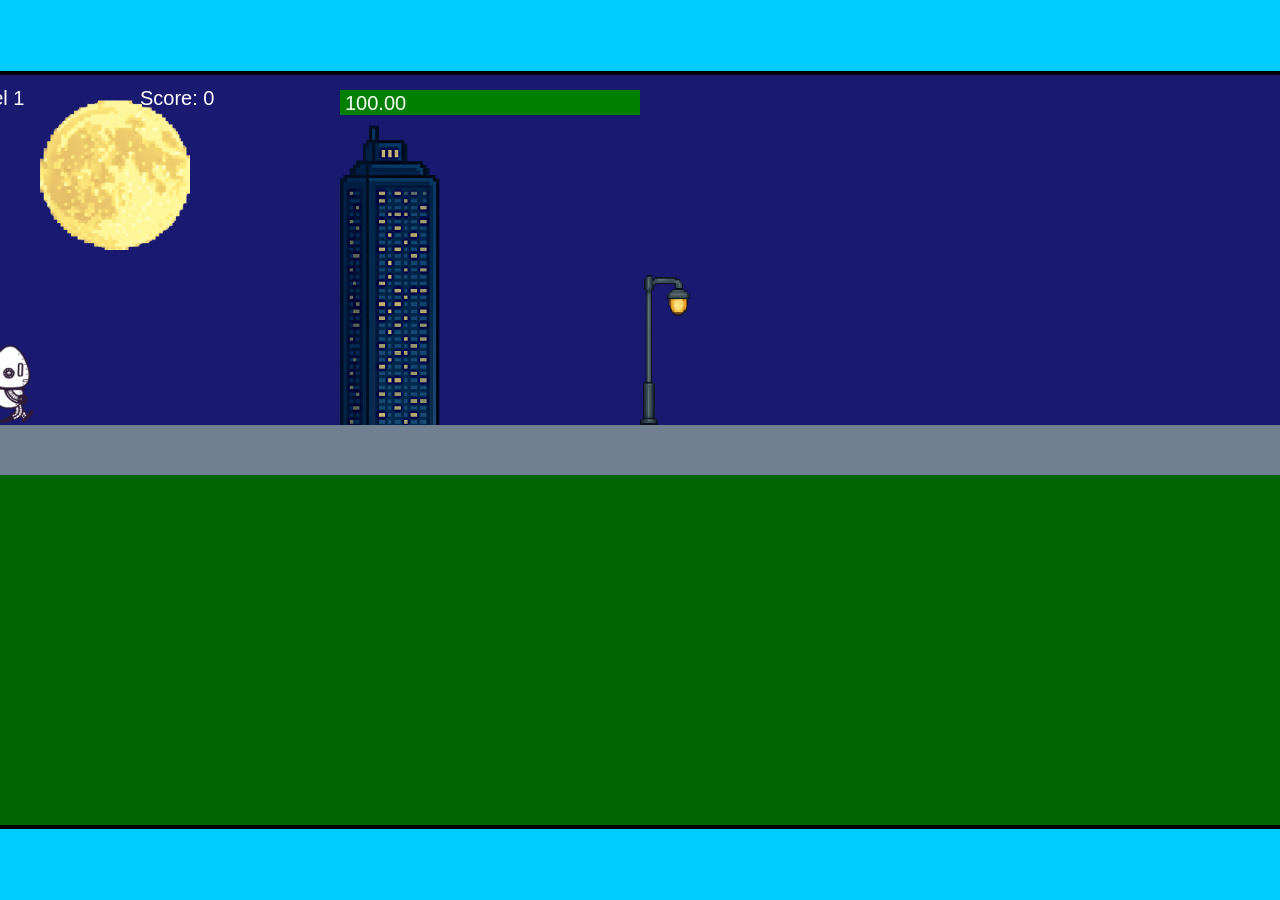
<file: fsd-projects/runtime/index.html>
<!DOCTYPE html>
<html lang="en">
  <head>
    <meta charset="UTF-8" />
    <meta name="viewport" content="width=device-width, initial-scale=1.0" />
    <title> </Title>
    <link rel="stylesheet" href="runtime.css" />
    <script src="https://code.jquery.com/jquery-3.1.0.js"></script>
    <script src="setup.js"></script>
    <script src="levels.js"></script>
    <script src="scenery.js"></script>
    <script src="student.js"></script>
    <script src="main.js"></script>
  </head>
  <body id="body">
    <canvas id="gameCanvas" width="1400" height="750"></canvas>
    <img id="player" src="images/halle.png" />
    <img id="projectile" src="images/projectile.png" />
    <img id="basicPlatform" src="images/interactable/basicPlatform.png" />
    <img id="spikes" src="images/interactable/spikes.png" />
    <img id="bug" src="images/interactable/bug.png" />
    <img id="healthUp" src="images/interactable/healthUp.png" />
    <img id="flag" src="images/interactable/flag.png" />
    <img id="moon" src="images/backgrounds/moon.png" />
    <img id="building" src="images/backgrounds/building.png" />
    <img id="lamp" src="images/backgrounds/lamp.png" />
  </body>
</html>
</file>
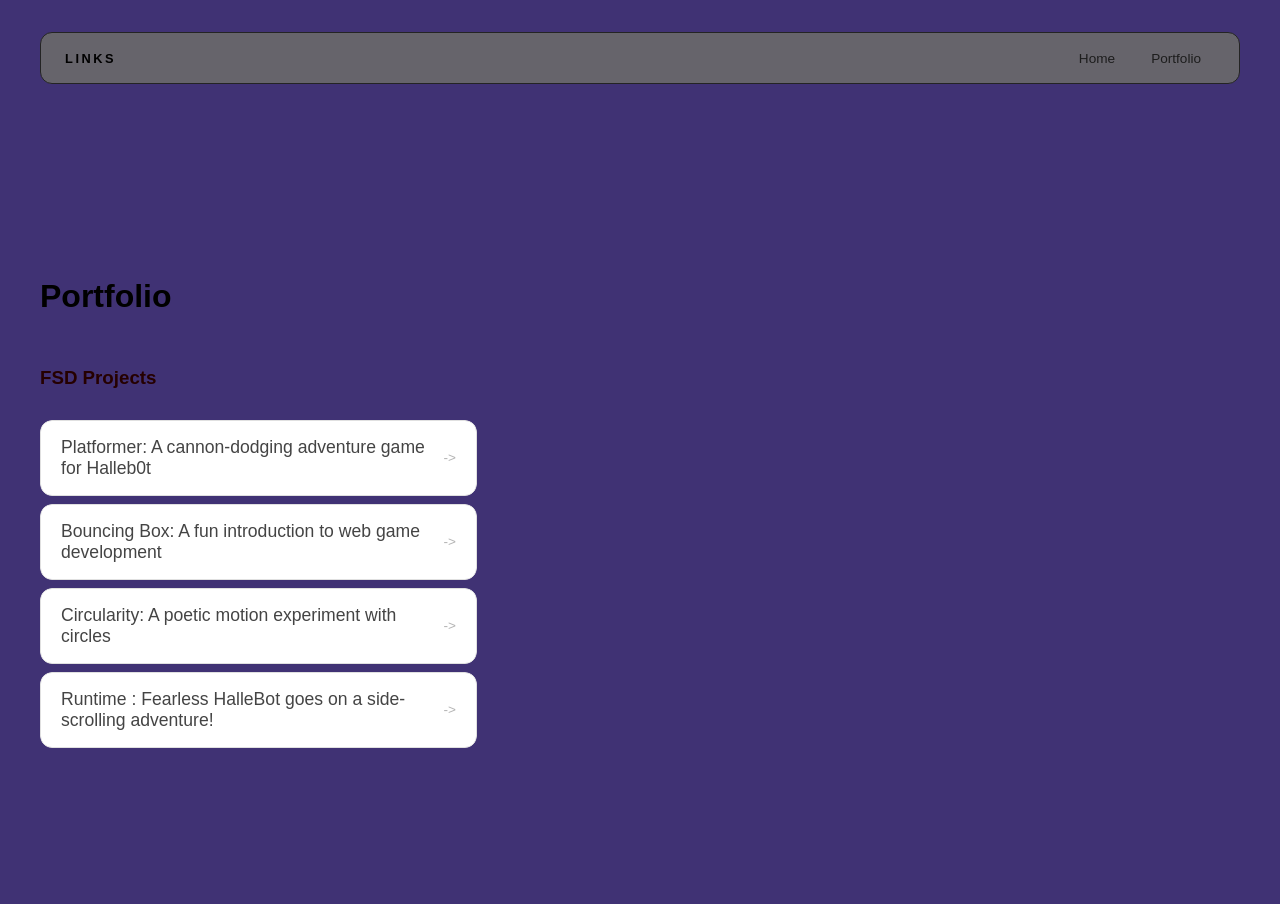
<file: portfolio.html>
<!DOCTYPE html>
<html>
  <head>
    <title>First Portfolio</title>
    <link rel="stylesheet" href="style.css" />
  </head>

  <body>
    <!-- All content goes here -->
    <div id="all-contents">
       
      <nav>
       <h1>Links</h1>
       <ul id="nav-ul">
        <li class="nav-li">
         <a href="index.html">Home</a>
        </li>
        <li class="nav-li">
         <a href="portfolio.html">Portfolio</a>
        </li>
       </ul>
      </nav>

 <main>
    <div class="content">
      <h1>Portfolio</h1>
      <h3>FSD Projects</h3>
      <ul id="portfolio">
        <li>
          <a href="fsd-projects/platformer/">Platformer: A cannon-dodging adventure game for Halleb0t</a>
        </li>
        <li>
          <a href="fsd-projects/bouncing-box/">Bouncing Box: A fun introduction to web game development</a>
        </li>
        <li>
          <a href="fsd-projects/circularity/">Circularity: A poetic motion experiment with circles</a>
        </li>
        <li>
          <a href="fsd-projects/runtime/">Runtime : Fearless HalleBot goes on a side-scrolling adventure!</a>
        </li>
      </ul>

      <!-- ASD Projects will go here -->

    </div>
  </main>
      
    </div>
  </body>
</html>
</file>
<file: fsd-projects/runtime/runtime.css>
/* runtime.css */
/* Styles for Runtime Neo auto-runner game */

img {
  display: none;
}

#gameCanvas {
  position: absolute;
  border: 4px solid #000;
  top: 50%;
  left: 50%;
  transform: translate(-50%, -50%);
}

body {
  margin: 0;
  background-color: #00ccff;
  font-family: Arial, sans-serif;
  text-align: center;
  overflow: hidden;
}
</file>
<file: style.css>
* {
  box-sizing: border-box;
}

body {
  margin: 0;
  background: #403274;
  color: #250000;
  font-family: "Helvetica Neue", Arial, sans-serif;
}

#all-contents {
  max-width: 1500px;
  min-height: 100vh;
  margin: 0 auto;
  padding: 32px 40px;
}
main {
  display: grid;
  grid-template-columns: minmax(220px, 1fr) minmax(420px, 1.6fr);
  align-items: center;
  min-height: calc(100vh - 160px);
  gap: clamp(32px, 5vw, 80px);
}

.sidebar {
  width: 100%;
}

.content {
  display: flex;
  flex-direction: column;
  align-items: flex-start;
  gap: 12px;
}
h2 {
  margin: 0;
  font-size: clamp(4rem, 10vw, 7rem);
  line-height: 0.9;
  font-weight: 900;
  letter-spacing: -0.04em;
  text-transform: uppercase;
  color: #ffd000;
}

.content > p {
  margin: 0;
  color: #ff9900;
  font-size: 0.9rem;
  text-transform: uppercase;
  letter-spacing: 0.15em;
  line-height: 1.4;
}
#interests {
  margin-top: 32px;
  width: 100%;
}

#interests h3 {
  margin: 0 0 12px;
  font-size: 0.75rem;
  font-weight: 700;
  text-transform: uppercase;
  letter-spacing: 0.2em;
  color: #09ff00;
}

#interests ul {
  list-style: none;
  margin: 0;
  padding: 0;
  display: flex;
  flex-wrap: wrap;
  gap: 8px;
}

#interests li {
  color: #7d75c7;
  font-size: 1rem;
  font-weight: 600;
  padding: 10px 20px;
  background: #fff;
  border: 1px solid #ddd;
  border-radius: 100px;
  transition:
    background 0.25s ease,
    color 0.25s ease,
    transform 0.25s ease;
  cursor: default;
}

#interests li:hover {
  background: #03719c;
  color: #fff;
  border-color: #000;
  transform: translateY(-2px);
}
.sidebar-img {
  width: 100%;
  max-width: 760px;
  aspect-ratio: 3 / 4;
  object-fit: cover;
  display: block;
  border-radius: 16px;
  box-shadow: 0 8px 30px rgba(0, 0, 0, 0.12);
  transition:
    filter 0.4s ease,
    transform 0.4s ease,
    box-shadow 0.4s ease;
}

.sidebar-img:hover {
  filter: grayscale(0%);
  transform: translateY(-4px);
  box-shadow: 0 16px 40px rgba(0, 0, 0, 0.18);
}
nav {
  display: flex;
  justify-content: space-between;
  align-items: center;
  margin-bottom: 48px;
  padding: 16px 24px;
  background: #66646b;
  border: 1px solid #242424;
  border-radius: 12px;
}

nav h1 {
  margin: 0;
  font-size: 0.8rem;
  font-weight: 700;
  text-transform: uppercase;
  letter-spacing: 0.2em;
  color: #000000;
}

#nav-ul {
  list-style: none;
  display: flex;
  gap: 8px;
  margin: 0;
  padding: 0;
}

.nav-li a {
  color: #1d1d1d;
  text-decoration: none;
  font-size: 0.85rem;
  font-weight: 500;
  padding: 6px 14px;
  border-radius: 8px;
  transition:
    background 0.25s ease,
    color 0.25s ease;
}

.nav-li a:hover {
  background: #b35454;
  color: #fff;
}
.content h1 {
  color: black;
}

#portfolio {
  list-style: none;
  margin: 0;
  padding: 0;
  width: 100%;
  display: flex;
  flex-direction: column;
  gap: 8px;
}

#portfolio li {
  border-radius: 12px;
  overflow: hidden;
}

#portfolio a {
  display: flex;
  justify-content: space-between;
  align-items: center;
  text-decoration: none;
  color: #444;
  padding: 16px 20px;
  font-size: 1.1rem;
  font-weight: 500;
  background: #fff;
  border: 1px solid #e0e0e0;
  border-radius: 12px;
  transition: background 0.25s ease, color 0.25s ease, transform 0.25s ease;
}

#portfolio a:hover {
  background: #000;
  color: #fff;
  transform: translateX(4px);
}

#portfolio a::after {
  content: "->";
  font-size: 0.85rem;
  opacity: 0.4;
  transition: opacity 0.25s ease;
  white-space: nowrap;
}

#portfolio a:hover::after {
  opacity: 1;
}
</file>
